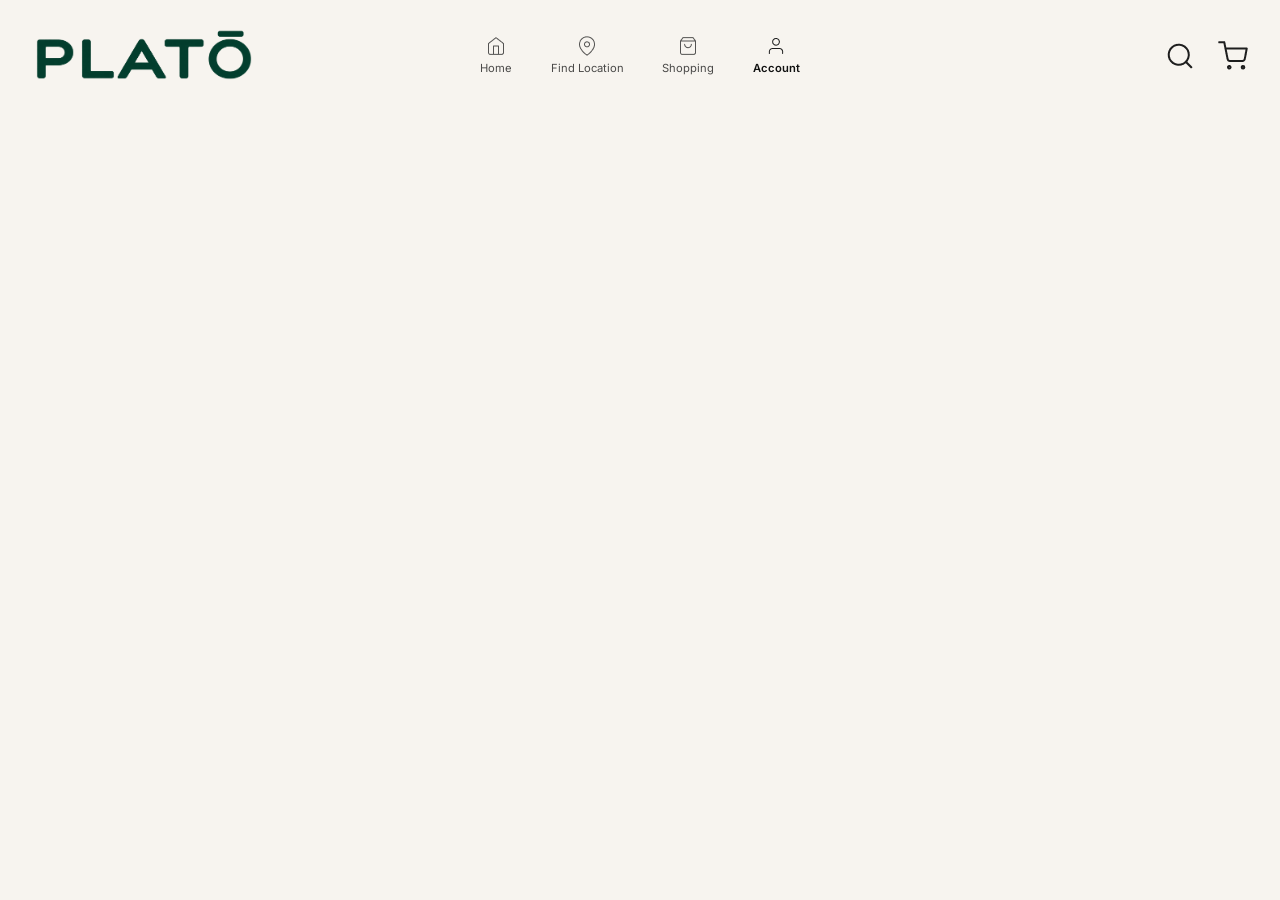
<file: html/Account.html>
<!DOCTYPE html>
<html lang="en">
<head>
    <meta charset="UTF-8">
    <meta name="viewport" content="width=device-width, initial-scale=1.0">
    <title>Account</title>
    <link rel="StyleSheet" href="/CSS/Style.css">
    <script src="/Java/navigation.js" defer></script>
</head>
<body>
     <main id="main">
    </main>
</body>
</html>
</file>
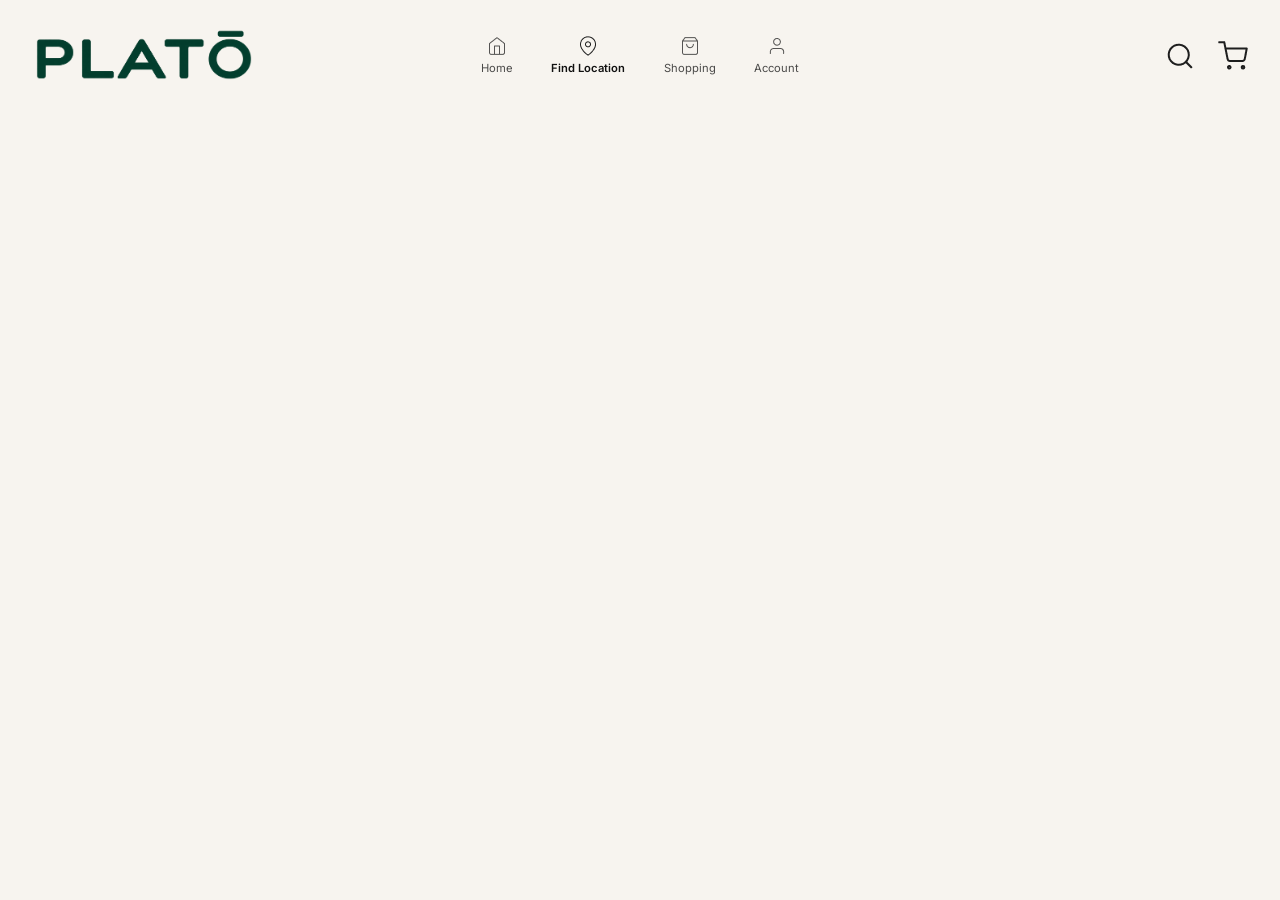
<file: html/Find-Location.html>
<!DOCTYPE html>
<html lang="en">
<head>
    <meta charset="UTF-8">
    <meta name="viewport" content="width=device-width, initial-scale=1.0">
    <title>Locator</title>
    <script src="/Java/navigation.js" defer></script>
    <link rel="StyleSheet" href="/CSS/Style.css">
</head>
<body>
     <main id="main">
    </main>
    
</body>
</html>
</file>
<file: CSS/Style.css>
@import url("https://fonts.googleapis.com/css2?family=Inter:wght@400;500;600&display=swap");

:root {
  --cream: #f7f4ef;
  --forest: #0f3b2e;
  --ink: #111111;
  --sage-overlay: rgba(31, 78, 64, 0.5);
  --gutter: 1.1rem;
  --font: "Inter", system-ui, -apple-system, "Segoe UI", sans-serif;
}

html {
  font-size: 100%;
  -webkit-text-size-adjust: 100%;
}

*,
*::before,
*::after {
  box-sizing: border-box;
}

body {
  margin: 0;
  padding-bottom: 5.5rem;
  background-color: var(--cream);
  color: var(--ink);
  font-family: var(--font);
}

img {
  display: block;
  max-width: 100%;
}

a {
  color: inherit;
  text-decoration: none;
}

:focus-visible {
  outline: 0.125rem solid var(--forest);
  outline-offset: 0.2rem;
}

.skip-link {
  position: absolute;
  left: -100vw;
}
.skip-link:focus {
  left: var(--gutter);
  top: 0.5rem;
  z-index: 100;
  padding: 0.5rem 1rem;
  background: var(--cream);
  border-radius: 100vmax;
}

.site-header {
  display: flex;
  align-items: center;
  justify-content: space-between;
  padding: 1.1rem var(--gutter);
  background: var(--cream);
}

.site-logo img {
  width: clamp(6rem, 24vw, 13.75rem);
  height: auto;
}

.site-tools {
  display: flex;
  gap: clamp(0.9rem, 2.5vw, 1.4rem);
}
.site-tools img {
  width: clamp(1.4rem, 3vw, 1.9rem);
  height: auto;
}

.site-nav {
  position: fixed;
  inset: auto 0 0 0;
  z-index: 50;
  padding: 0.9rem 1rem calc(0.9rem + env(safe-area-inset-bottom, 0rem));
  background: var(--cream);
}
.site-nav ul {
  display: flex;
  justify-content: space-around;
  margin: 0;
  padding: 0;
  list-style: none;
}

.nav-link {
  display: flex;
  flex-direction: column;
  align-items: center;
  gap: 0.3rem;
  font-size: 0.625rem;
  opacity: 0.75;
  transition: opacity 0.15s;
}
.nav-link img {
  width: 1.4rem;
  height: 1.4rem;
  object-fit: contain;
}
.nav-link:hover,
.nav-link.is-active {
  opacity: 1;
}
.nav-link.is-active span {
  font-weight: 600;
}

.hero-stage {
  display: grid;
  place-items: center;
}
.hero-anim .hero-stage {
  min-height: 100svh;
}

.hero {
  position: relative;
  width: 100%;
  overflow-x: clip;
}
.hero-img {
  display: block;
  width: 100%;
  height: auto;
}

.fly {
  position: absolute;
  left: var(--x);
  top: var(--y);
  width: var(--w);
  height: auto;
  z-index: 2;
  opacity: 0;
  pointer-events: none;
  will-change: transform, opacity;
}

.btn-pill {
  display: inline-flex;
  align-items: center;
  justify-content: center;
  height: clamp(2.25rem, 6vw, 4.625rem);
  padding-inline: clamp(1.4rem, 5vw, 3.8rem);
  border-radius: 100vmax;
  background: #f7f4efa9;
  color: var(--ink);
  font: 600 clamp(0.8rem, 1.2vw + 0.5rem, 1.25rem) / 1 var(--font);
}
.hero .btn-pill {
  position: absolute;
  left: var(--gutter);
  bottom: clamp(1rem, 4vw, 3rem);
  z-index: 3;
}

.tiles {
  display: grid;
  grid-template-columns: 1fr;
  gap: var(--gutter);
  padding: 2.4rem var(--gutter) var(--gutter);
}

.tile {
  position: relative;
  display: block;
  aspect-ratio: 2.6 / 1;
  border-radius: clamp(1.25rem, 5vw, 5rem);
  overflow: hidden;
  isolation: isolate;
}
.tile img {
  position: absolute;
  inset: 0;
  width: 100%;
  height: 100%;
  object-fit: cover;
  z-index: -2;
}
.tile::after {
  content: "";
  position: absolute;
  inset: 0;
  background: var(--sage-overlay);
  z-index: -1;
}

.tile-label {
  position: absolute;
  left: 8%;
  bottom: 12%;
  display: flex;
  align-items: center;
  gap: 0.75em;
  color: #fff;
  font: 500 clamp(0.65rem, 1vw + 0.4rem, 1.25rem) / 1.2 var(--font);
}
.tile-label svg {
  width: 2.4em;
  height: 0.9em;
  transition: transform 0.2s;
}
.tile:hover .tile-label svg {
  transform: translateX(0.4rem);
}

@media (min-width: 40em) {
  .tiles {
    grid-template-columns: 1fr 1fr;
    padding-top: 1.4rem;
  }
  .tile {
    aspect-ratio: 4 / 3;
  }
  .tile:last-child {
    grid-column: 1 / -1;
    aspect-ratio: 3 / 1;
  }
}

@media (min-width: 48em) {
  body {
    padding-bottom: 0;
  }

  .site-header {
    display: grid;
    grid-template-columns: 1fr auto 1fr;
    padding: 1.2rem 2rem;
    min-height: 6.2rem;
  }
  .site-tools {
    justify-content: flex-end;
  }

  .site-nav {
    position: static;
    padding: 0;
    background: none;
  }
  .site-nav ul {
    gap: clamp(1.5rem, 4vw, 2.4rem);
  }
  .nav-link {
    font-size: 0.7rem;
  }
  .nav-link img {
    width: 1.25rem;
    height: 1.25rem;
  }
}

@media (min-width: 64em) {
  .tiles {
    grid-template-columns: repeat(3, 1fr);
  }
  .tile,
  .tile:last-child {
    grid-column: auto;
    aspect-ratio: 4 / 3.4;
  }
}

@media (prefers-reduced-motion: reduce) {
  * {
    transition: none !important;
  }
}
</file>
